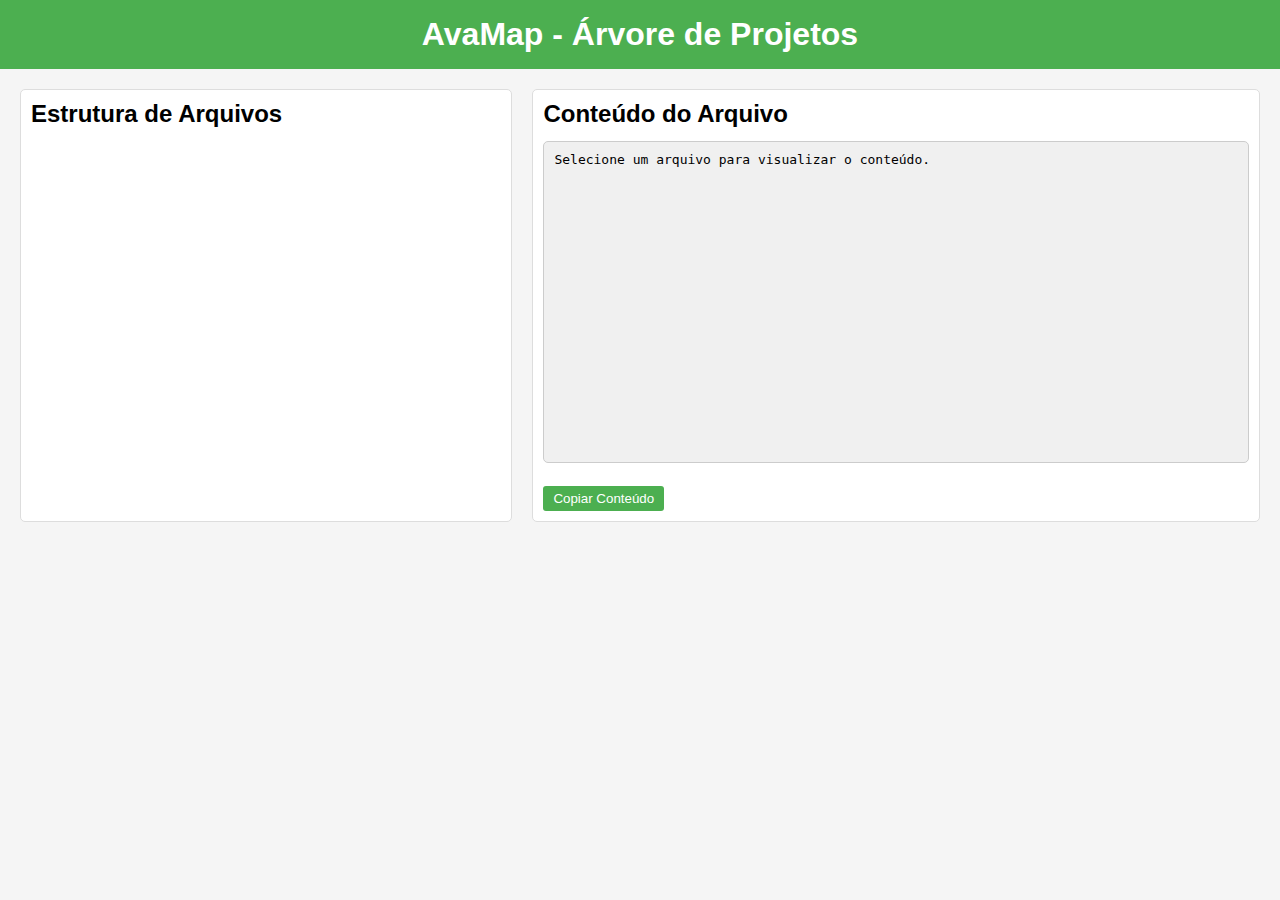
<file: frontend/tree.html>
<!DOCTYPE html>
<html lang="pt-BR">
<head>
    <meta charset="UTF-8">
    <meta name="viewport" content="width=device-width, initial-scale=1.0">
    <title>AvaMap - Árvore de Projetos</title>
    <link rel="stylesheet" href="css/tree.css">
</head>
<body>
    <header>
        <h1>AvaMap - Árvore de Projetos</h1>
    </header>
    <main>
        <!-- Container da árvore -->
        <section id="tree-container" class="tree-container">
            <h2>Estrutura de Arquivos</h2>
            <ul id="project-tree"></ul>
        </section>

        <!-- Visualização do conteúdo -->
        <section id="file-viewer" class="file-viewer">
            <h2>Conteúdo do Arquivo</h2>
            <pre id="file-content">Selecione um arquivo para visualizar o conteúdo.</pre>
            <button id="copy-button">Copiar Conteúdo</button>
        </section>
    </main>

    <script src="js/tree.js" defer></script>
</body>
</html>
</file>
<file: frontend/css/tree.css>
/* Estilos gerais */
body {
    font-family: Arial, sans-serif;
    margin: 0;
    padding: 0;
    background-color: #f5f5f5;
}

header {
    background-color: #4CAF50;
    color: white;
    text-align: center;
    padding: 1em 0;
}

h1, h2 {
    margin: 0;
}

main {
    display: flex;
    gap: 20px;
    padding: 20px;
}

/* Árvore de arquivos */
.tree-container {
    width: 40%;
    background-color: white;
    padding: 10px;
    border: 1px solid #ddd;
    border-radius: 5px;
}

ul {
    list-style-type: none;
    padding-left: 20px;
}

li {
    margin: 5px 0;
    cursor: pointer;
}

li.file {
    color: gray;
}

li.file.selected {
    color: green;
    font-weight: bold;
}

/* Visualizador */
.file-viewer {
    width: 60%;
    background-color: white;
    padding: 10px;
    border: 1px solid #ddd;
    border-radius: 5px;
}

pre {
    white-space: pre-wrap;
    word-wrap: break-word;
    background-color: #f0f0f0;
    padding: 10px;
    border: 1px solid #ccc;
    border-radius: 5px;
    height: 300px;
    overflow: auto;
}

button {
    margin-top: 10px;
    padding: 5px 10px;
    cursor: pointer;
    background-color: #4CAF50;
    color: white;
    border: none;
    border-radius: 3px;
}

button:hover {
    background-color: #45a049;
}
</file>
